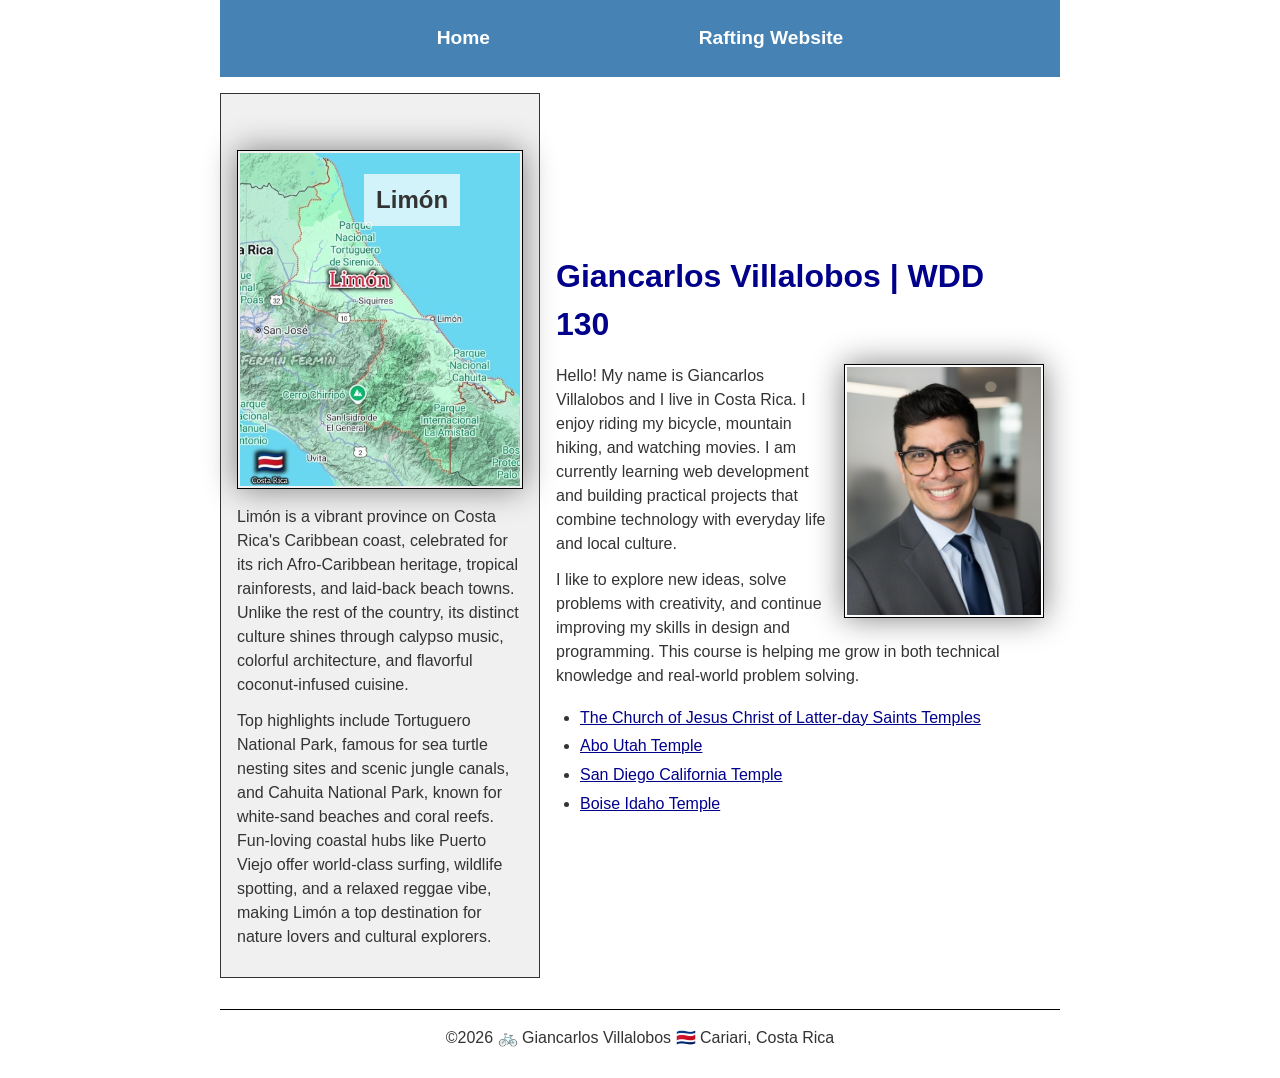
<file: index.html>
<!DOCTYPE html>
<html lang="en">

<head>
    <meta charset="UTF-8">
    <meta name="viewport" content="width=device-width, initial-scale=1.0">
    <meta name="description"
        content="WDD 130 course home page for Giancarlos Villalobos, featuring web development projects and assignments.">
    <meta name="author" content="Giancarlos Villalobos">
    <link rel="stylesheet" href="styles/styles.css">
    <title>Giancarlos Villalobos | WDD 130</title>
</head>

<body>
    <header>
        <nav>
            <a href="#">Home</a>
            <a href="wwr/about.html">Rafting Website</a>
    </header>
    <div class="grid">
        <main>
            <h1>Giancarlos Villalobos | WDD 130</h1>
            <img src="images/profile.jpg" alt="Hello, my name is Giancarlos Villalobos" width="200">
            <p>Hello! My name is Giancarlos Villalobos and I live in Costa Rica. I enjoy riding my bicycle, mountain
                hiking, and watching movies. I am currently learning web development and building practical projects
                that combine technology with everyday life and local culture.</p>
            <p>I like to explore new ideas, solve problems with creativity, and continue improving my skills in design
                and programming. This course is helping me grow in both technical knowledge and real-world problem
                solving.</p>

            <ul>
                <li><a href="https://www.churchofjesuschrist.org/temples/list" target="_blank"
                        rel="noopener noreferrer">The Church of Jesus Christ of Latter-day Saints Temples</a></li>
                <li><a href="https://www.churchofjesuschrist.org/temples/abo-utah-temple" target="_blank"
                        rel="noopener noreferrer">Abo Utah Temple</a></li>
                <li><a href="https://www.churchofjesuschrist.org/temples/san-diego-temple" target="_blank"
                        rel="noopener noreferrer">San Diego California Temple</a></li>
                <li><a href="https://www.churchofjesuschrist.org/temples/boise-idaho-temple" target="_blank"
                        rel="noopener noreferrer">Boise Idaho Temple</a></li>
            </ul>
        </main>

        <aside class="box">
            <h2>Limón</h2>
            <img src="images/limon.jpg" alt="Limón, Costa Rica" width="200">
            <p>Limón is a vibrant province on Costa Rica's Caribbean coast, celebrated for its rich Afro-Caribbean
                heritage, tropical rainforests, and laid-back beach towns. Unlike the rest of the country, its distinct
                culture shines through calypso music, colorful architecture, and flavorful coconut-infused cuisine.</p>
            <p>Top highlights include Tortuguero National Park, famous for sea turtle nesting sites and scenic jungle
                canals, and Cahuita National Park, known for white-sand beaches and coral reefs. Fun-loving coastal hubs
                like Puerto Viejo offer world-class surfing, wildlife spotting, and a relaxed reggae vibe, making Limón
                a top destination for nature lovers and cultural explorers.</p>
        </aside>
    </div>
    <footer>
        <p>©2026 🚲 Giancarlos Villalobos 🇨🇷 Cariari, Costa Rica</p>
    </footer>
</body>

</html>
</file>
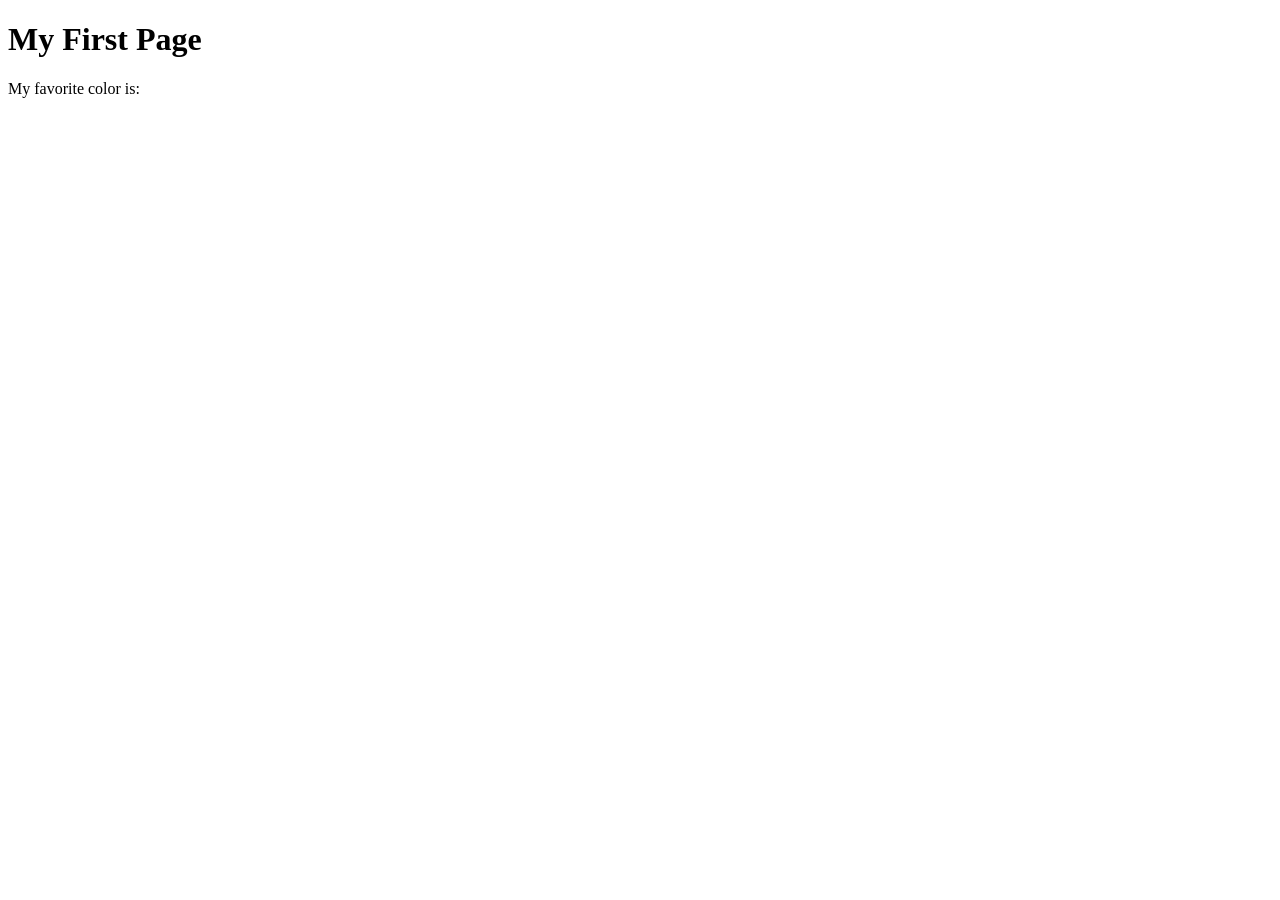
<file: week01/first-page.html>
<!DOCTYPE html>
<html lang="en">
<head>
    <meta charset="UTF-8">
    <meta name="viewport" content="width=device-width, initial-scale=1.0">
    <title>My First Page</title>
</head>
<body>
    <h1>My First Page</h1>
    <p>My favorite color is: </p>
</body>
</html>
</file>
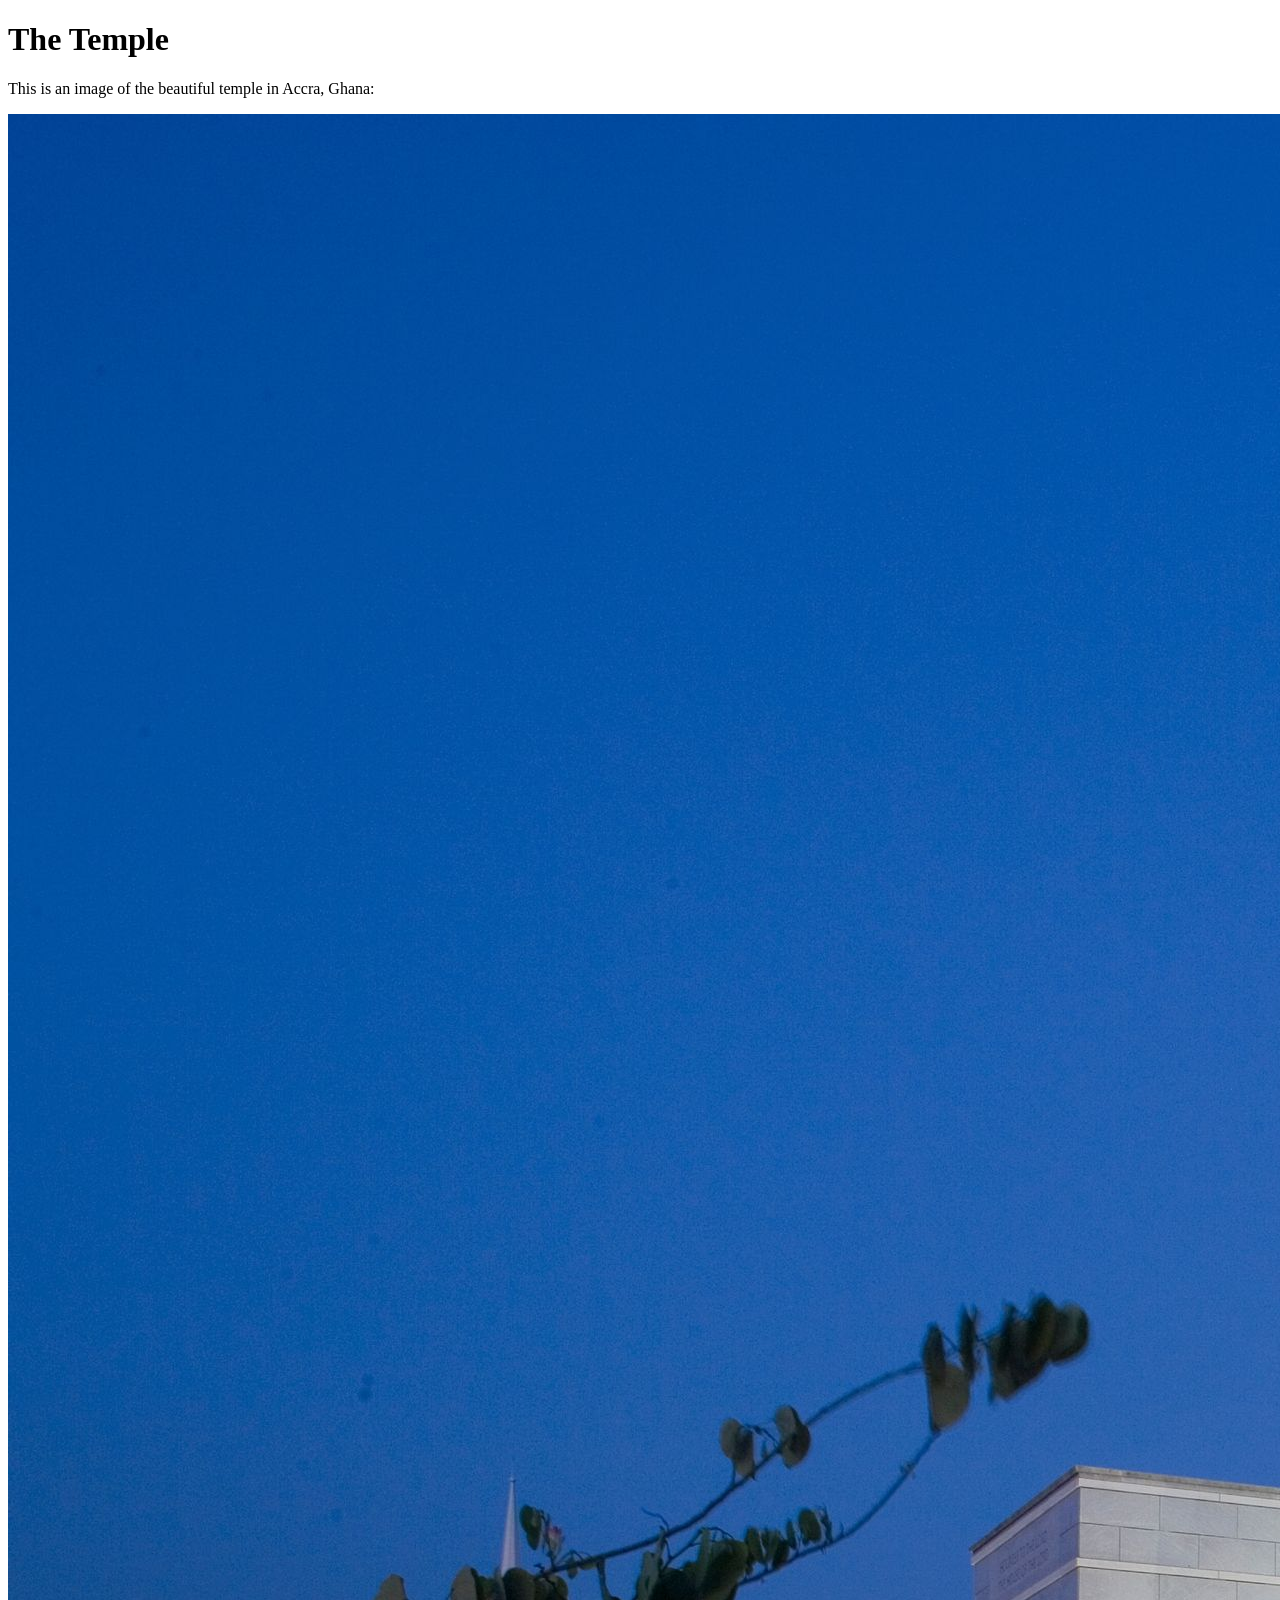
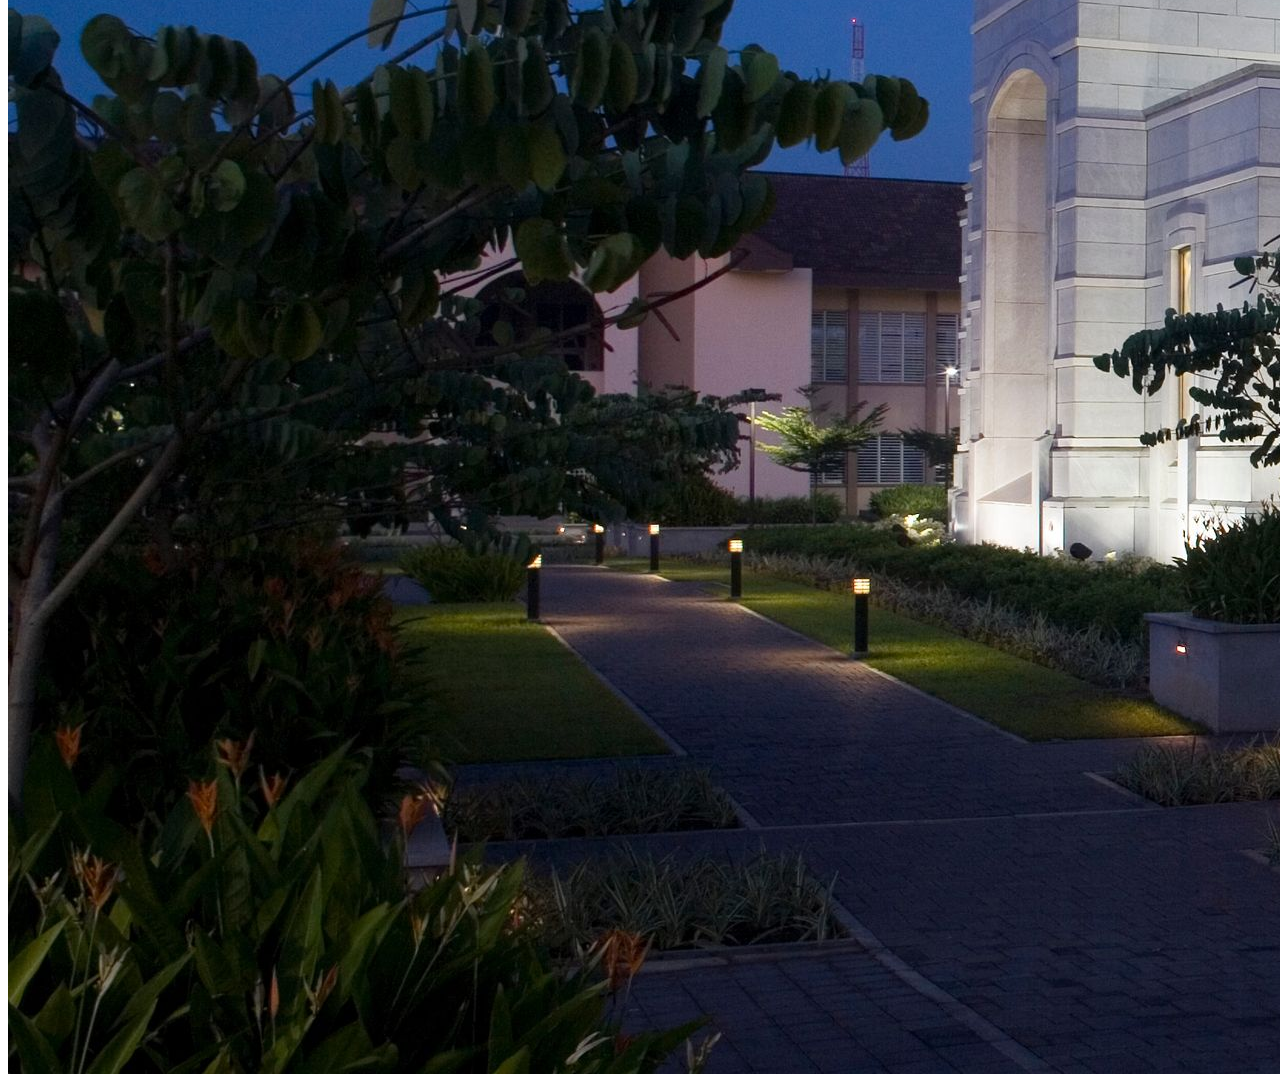
<file: week01/images.html>
<!DOCTYPE html>
<html lang="en">
<head>
    <meta charset="UTF-8">
    <meta name="viewport" content="width=device-width, initial-scale=1.0">
    <title>Temple Image</title>
</head>
<body>
    <h1>The Temple</h1>
    <p>This is an image of the beautiful temple in Accra, Ghana:</p>
    <img src="images/temple-large.jpeg" alt="The Accra Ghana Temple">
    
</body>
</html>
</file>
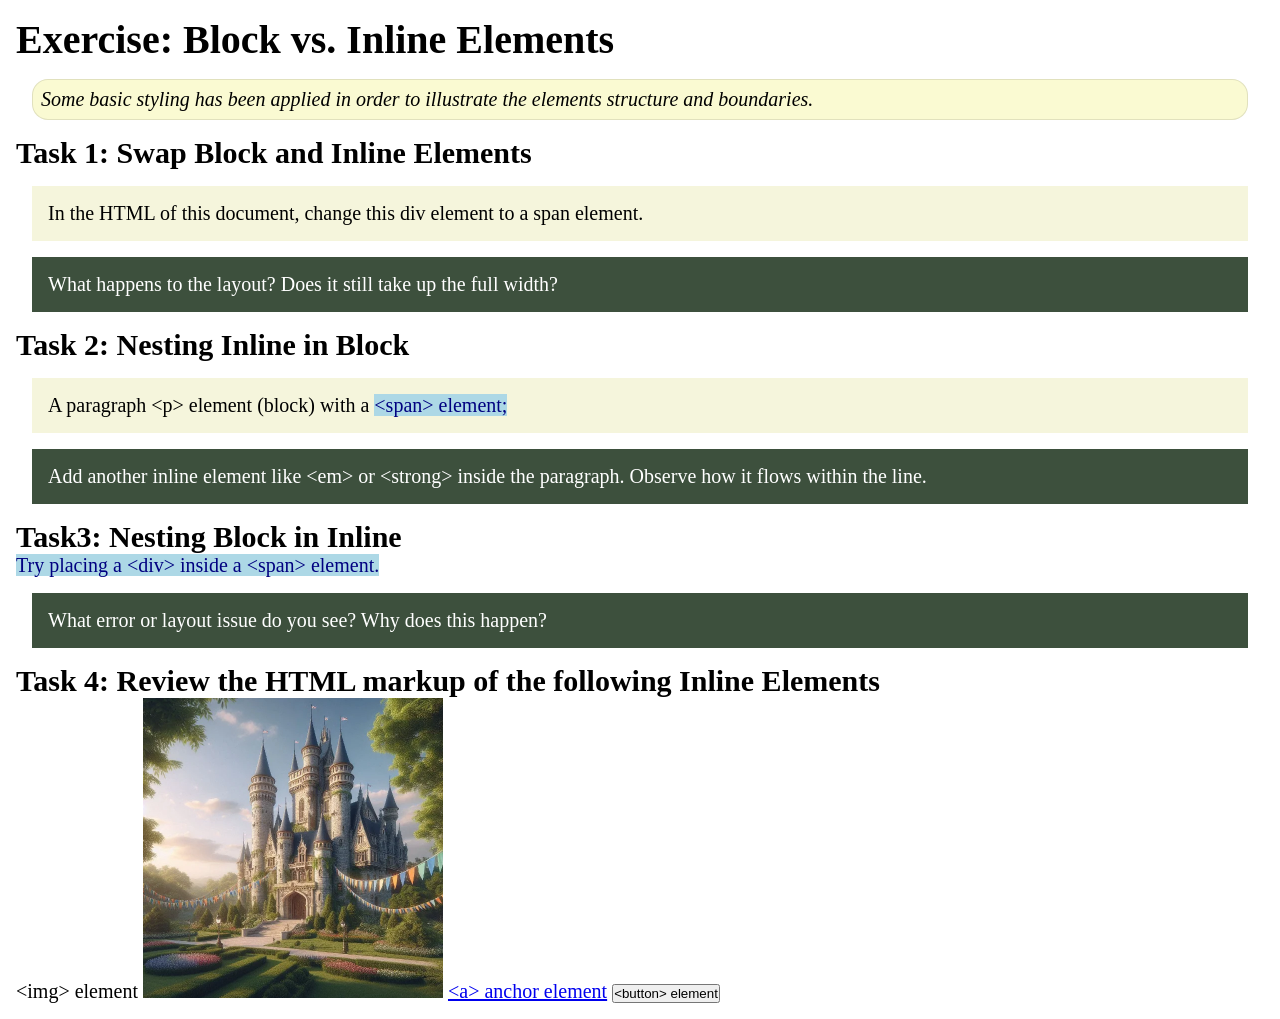
<file: week02/block-vs-inline.html>
<!DOCTYPE html>
<html lang="en">

<head>
    <meta charset="UTF-8">
    <meta name="viewport" content="width=device-width, initial-scale=1.0">
    <title>Exercise: Block vs. Inline Elements</title>
    <link rel="stylesheet" href="styles/block-vs-inline.css">
</head>

<body>
    <main>
        <h1>Exercise: Block vs. Inline Elements</h1>
        <p class="note">Some basic styling has been applied in order to illustrate the elements structure and
            boundaries.</p>

        <h2>Task 1: Swap Block and Inline Elements</h2>
        <div>In the HTML of this document, change this div element to a span element.</div>

        <p class="question">What happens to the layout? Does it still take up the full width?</p>

        <h2>Task 2: Nesting Inline in Block</h2>
        <p>A paragraph &lt;p&gt; element (block) with a <span>&lt;span&gt; element;</span></p>
        <p class="question">Add another inline element like &lt;em&gt; or &lt;strong&gt; inside the paragraph. Observe
            how it flows within the line.</p>

        <h2>Task3: Nesting Block in Inline</h2>
        <span>Try placing a &lt;div&gt; inside a &lt;span&gt; element.</span>
            <p class="question">What error or layout issue do you see? Why does this happen?</p>


            <h2>Task 4: Review the HTML markup of the following Inline Elements</h2>
        &lt;img&gt; element
        <img src="images/castle.webp" alt="placeholder image (images are inline)" width="300" height="300">
        <a href="https://churchofjesuschrist.org">&lt;a&gt; anchor element</a>
        <button type="button">&lt;button&gt; element</button>
    </main>
</body>

</html>
</file>
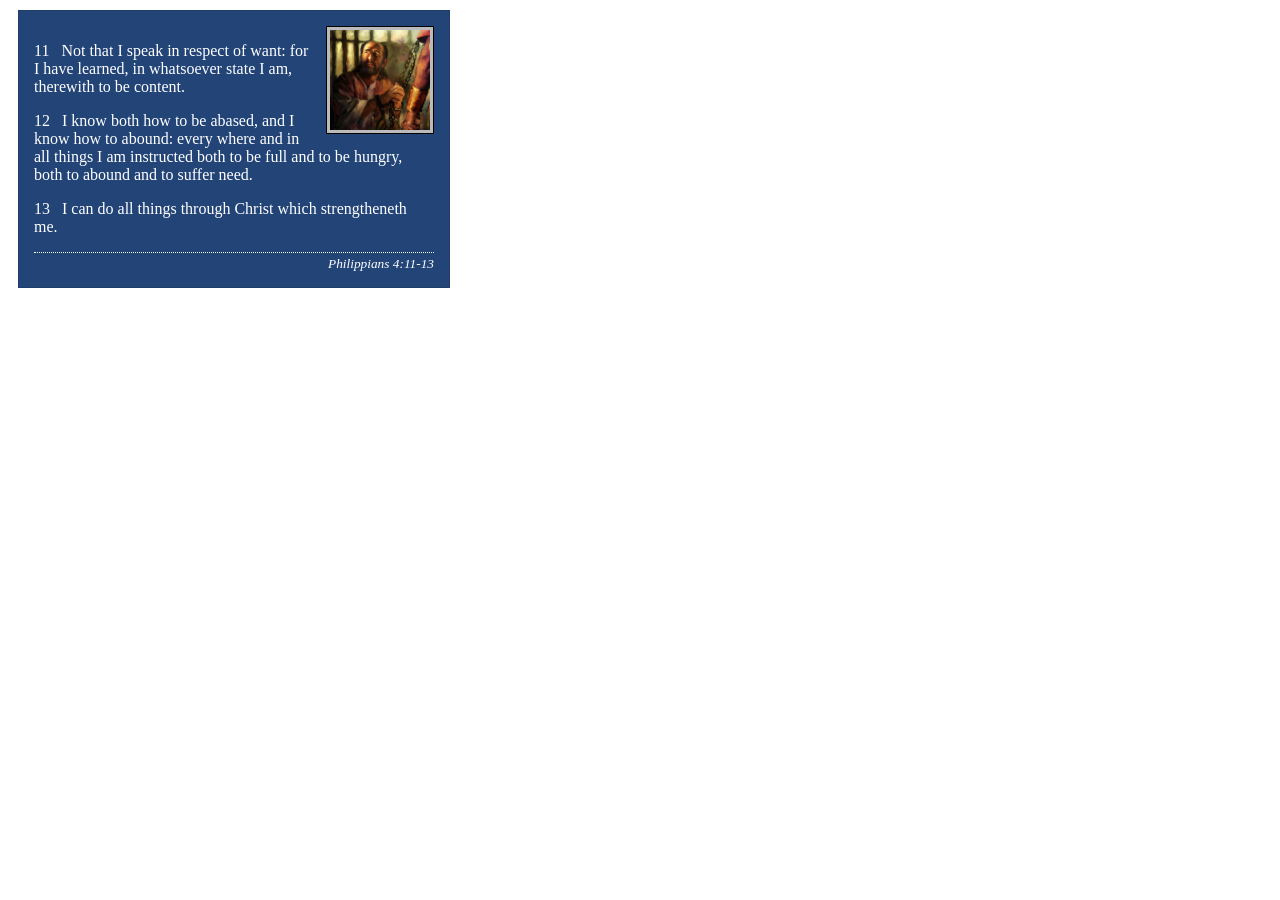
<file: week02/box-model-solution.html>
<!DOCTYPE html>
<html lang="en">
<head>
    <meta charset="UTF-8">
    <meta name="viewport" content="width=device-width, initial-scale=1.0">
    <title>Box Model Activity</title>
    <link rel="stylesheet" href="styles/box-model-solution.css">
</head>
<body>
    <main>
        <div class="callout">
            <img src="images/apostle-paul-imprisoned.webp" alt="Paul the Apostle - Imprisoned in Rome" width="200" height="200">
            <blockquote>
                <p>11 &nbsp; Not that I speak in respect of want: for I have learned, in whatsoever state I am, therewith to be content.</p>
                <p>12 &nbsp; I know both how to be abased, and I know how to abound: every where and in all things I am instructed both to be full and to be hungry, both to abound and to suffer need.</p>
                <p>13 &nbsp; I can do all things through Christ which strengtheneth me.</p>
            </blockquote>
            <cite>Philippians 4:11-13</cite>
        </div>
    </main>
</body>
</html>
</file>
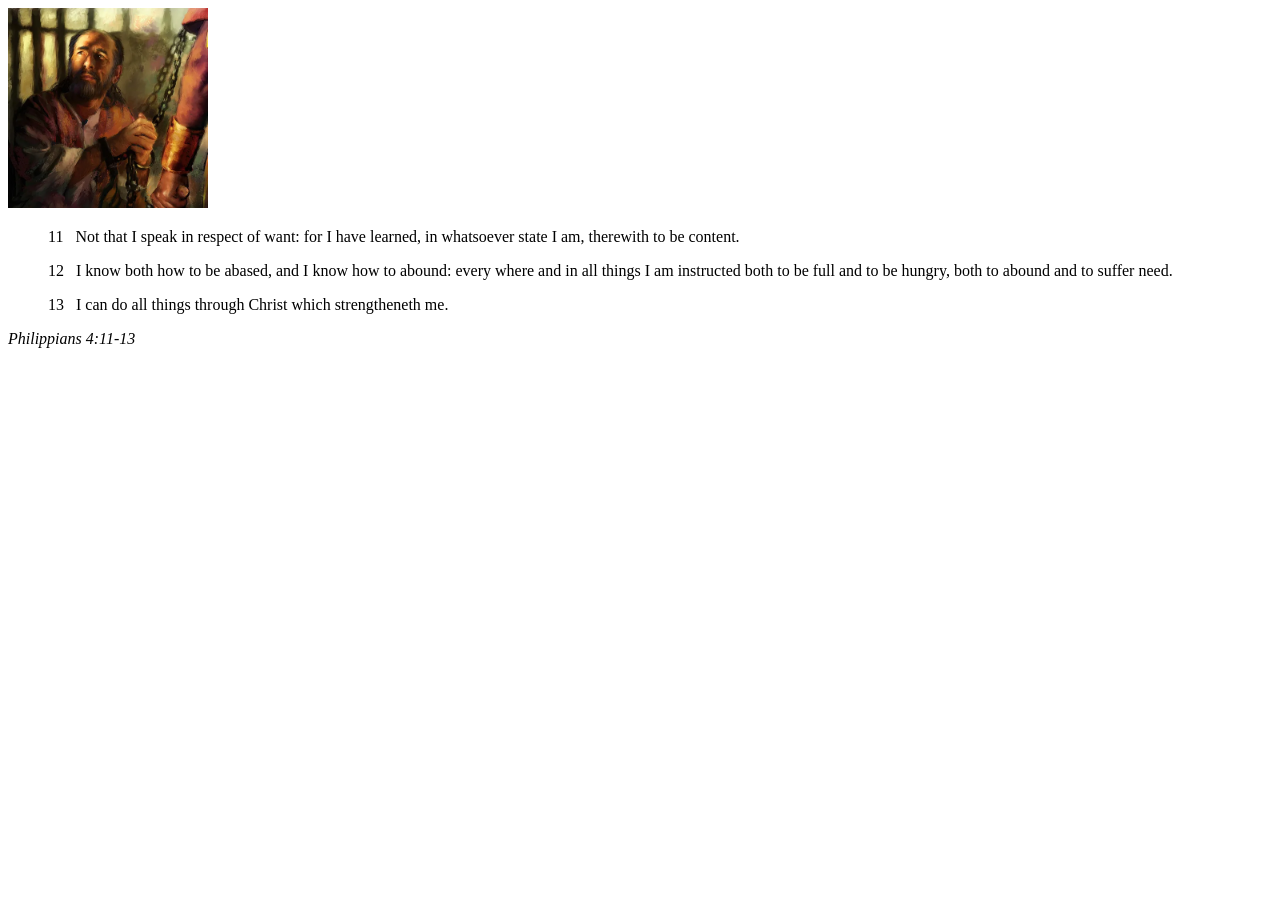
<file: week02/box-model.html>
<!DOCTYPE html>
<html lang="en">
<head>
    <meta charset="UTF-8">
    <meta name="viewport" content="width=device-width, initial-scale=1.0">
    <title>Box Model Activity</title>
</head>
<body>
    <main>
        <div class="callout">
            <img src="images/apostle-paul-imprisoned.webp" alt="Paul the Apostle - Imprisoned in Rome" width="200" height="200">
            <blockquote>
                <p>11 &nbsp; Not that I speak in respect of want: for I have learned, in whatsoever state I am, therewith to be content.</p>
                <p>12 &nbsp; I know both how to be abased, and I know how to abound: every where and in all things I am instructed both to be full and to be hungry, both to abound and to suffer need.</p>
                <p>13 &nbsp; I can do all things through Christ which strengtheneth me.</p>
            </blockquote>
            <cite>Philippians 4:11-13</cite>
        </div>
    </main>
</body>
</html>
</file>
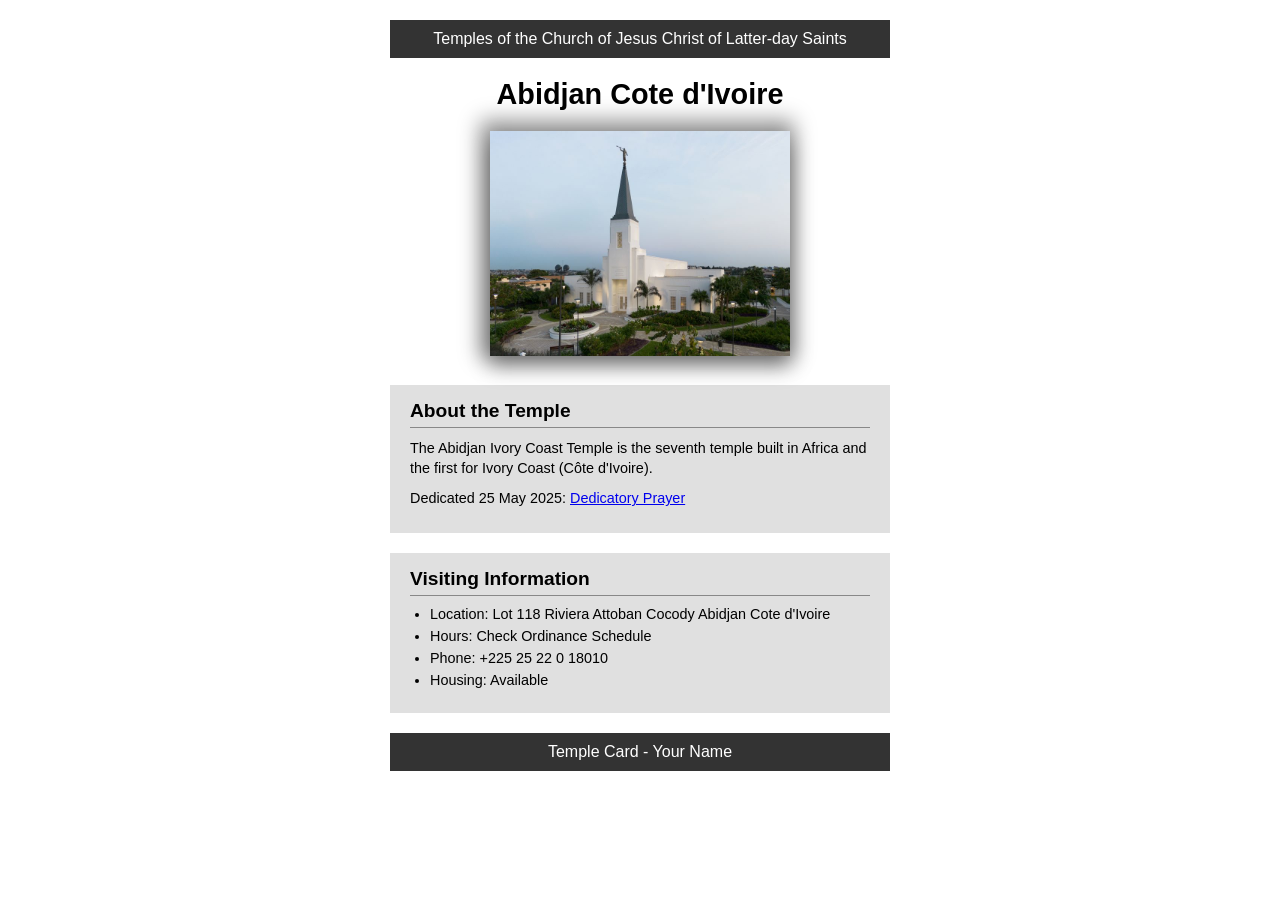
<file: week02/temple.html>
<!DOCTYPE html>
<html lang="en">

<head>
    <meta charset="UTF-8">
    <meta name="viewport" content="width=device-width, initial-scale=1.0">
    <link rel="stylesheet" href="styles/temple.css">
    <title>Temple Card - Abidjan Cote d'Ivoire</title>
</head>

<body>
    <header>
        <p>Temples of the Church of Jesus Christ of Latter-day Saints</p>
    </header>
    <main>
        <h1>Abidjan Cote d'Ivoire</h1>
        <picture>
            <img src="images/abidjan-ivory-coast.jpeg" alt="Abidjan Cote d'Ivoire Temple">
        </picture>
        <section>
            <h2>About the Temple</h2>
            <p>The Abidjan Ivory Coast Temple is the seventh temple built in Africa and the first for Ivory Coast (Côte
                d'Ivoire).</p>
            <p>Dedicated 25 May 2025: <a
                    href="https://www.churchofjesuschrist.org/temples/dedicatory-prayer/abidjan-ivory-coast-temple/2025-05-25?lang=eng"
                    target="_blank" rel="noopener noreferrer">Dedicatory Prayer</a></p>
        </section>
        <section>
            <h2>Visiting Information</h2>
            <ul>
                <li>Location: Lot 118 Riviera Attoban Cocody Abidjan Cote d'Ivoire</li>
                <li>Hours: Check Ordinance Schedule</li>
                <li>Phone: +225 25 22 0 18010</li>
                <li>Housing: Available</li>
            </ul>
        </section>
    </main>
    <footer>
        <p>Temple Card - Your Name</p>
    </footer>
</body>

</html>
</file>
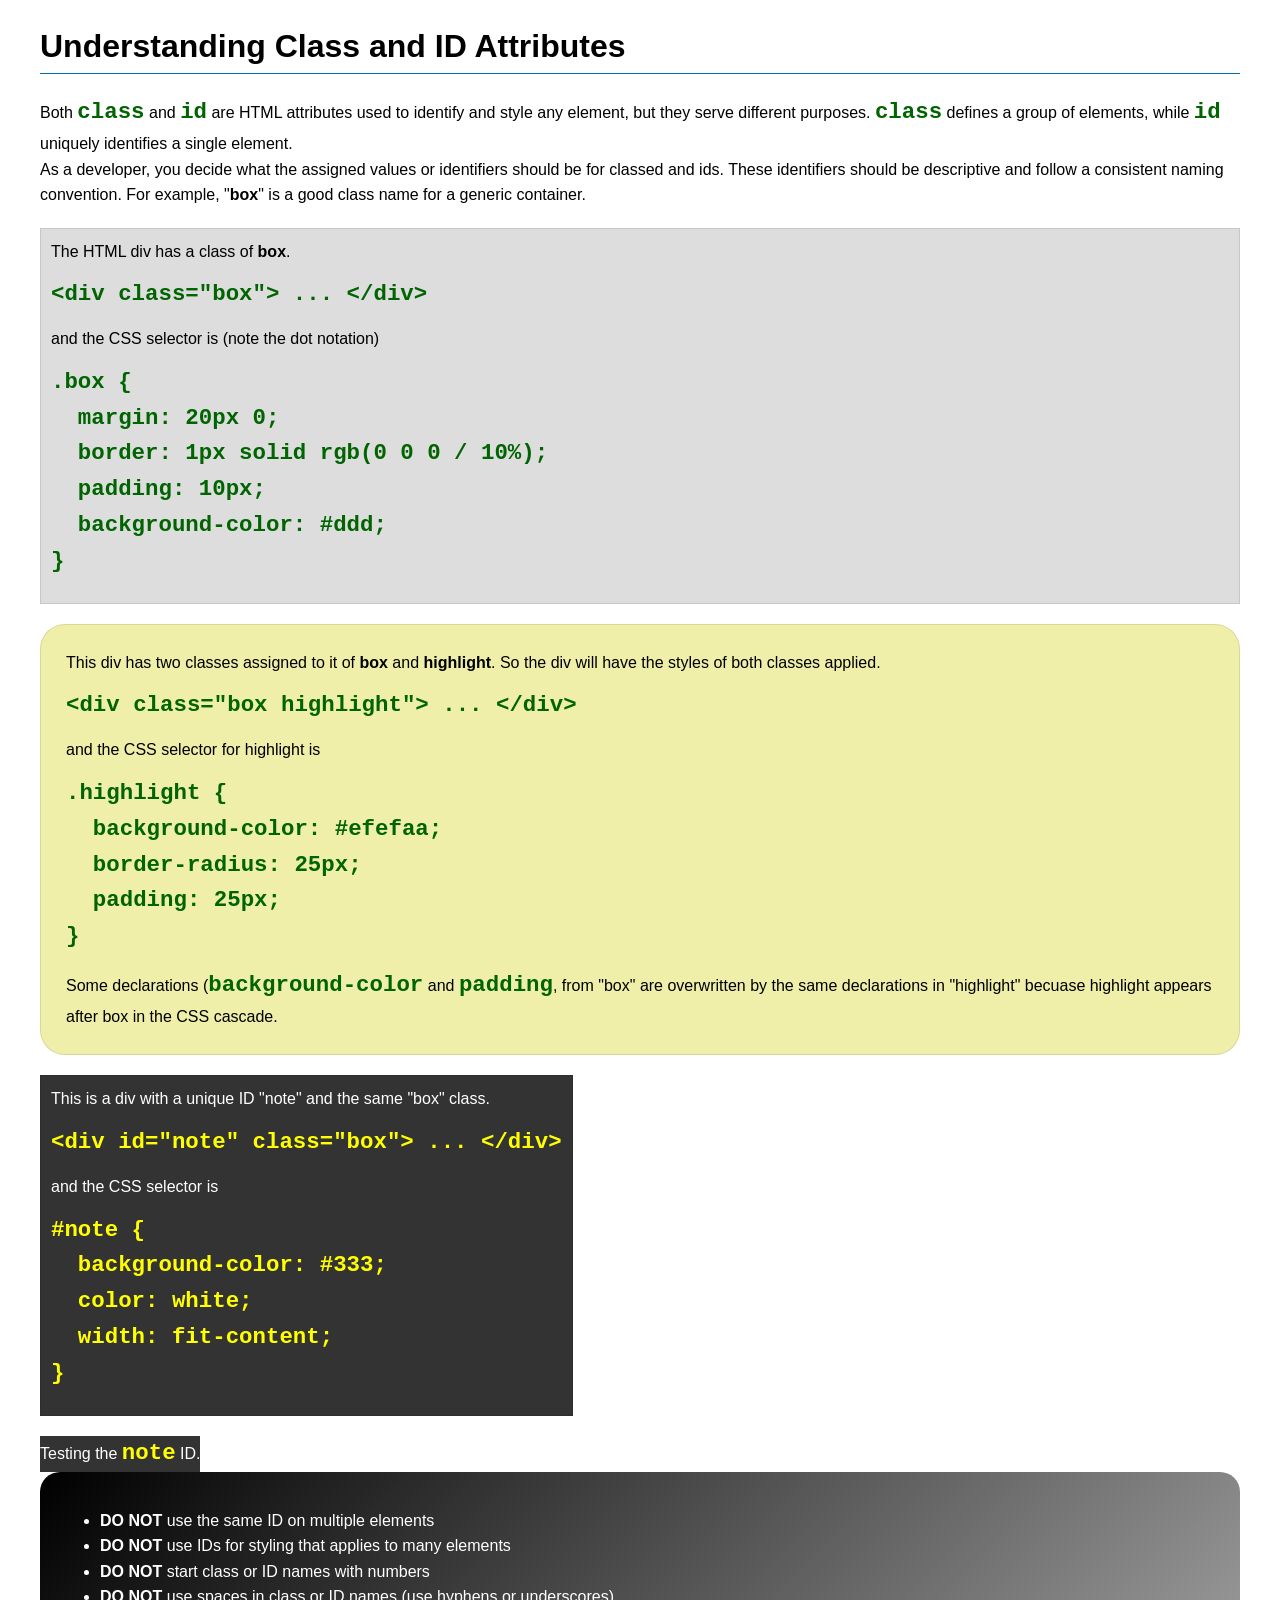
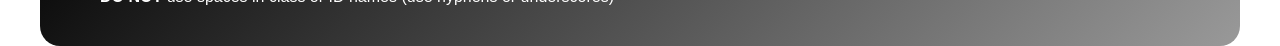
<file: week03/class-and-id.html>
<!DOCTYPE html>
<html lang="en">

<head>
    <meta charset="UTF-8">
    <meta name="viewport" content="width=device-width, initial-scale=1.0">
    <title>Class vs ID Attributes</title>
    <link rel="stylesheet" href="styles/class-and-id.css">
</head>

<body>
    <h1>Understanding Class and ID Attributes</h1>
    <p>Both <code>class</code> and <code>id</code> are HTML attributes used to identify and style any element, but they
        serve different purposes. <code>class</code> defines a group of elements, while <code>id</code> uniquely
        identifies a single element.</p>
    <p>As a developer, you decide what the assigned values or identifiers should be for classed and ids. These
        identifiers should be
        descriptive and follow a consistent naming convention. For example, "<strong>box</strong>" is a good class name
        for a generic container.</p>
    <div class="box">
        <p>The HTML div has a class of <strong>box</strong>.</p>
        <pre><code class="html">&lt;div class="box"&gt; ... &lt;/div&gt;</code></pre>
        and the CSS selector is (note the dot notation)
        <pre><code class="css">.box {
  margin: 20px 0;
  border: 1px solid rgb(0 0 0 / 10%);
  padding: 10px;
  background-color: #ddd; 
}</code></pre>
    </div>

    <div class="box highlight">
        <p>This div has two classes assigned to it of <strong>box</strong> and <strong>highlight</strong>. So the div
            will have the styles of both classes applied.</p>
        <pre><code class="html">&lt;div class="box highlight"&gt; ... &lt;/div&gt;</code></pre>
        and the CSS selector for highlight is
        <pre><code class="css">.highlight {
  background-color: #efefaa;
  border-radius: 25px;
  padding: 25px;
}</code></pre>
<p>Some declarations (<code>background-color</code> and <code>padding</code>, from "box" are overwritten by the same declarations in "highlight" becuase highlight appears after box in the CSS cascade.</p>
    </div>

    <div id="note" class="box">
        <p>This is a div with a unique ID "note" and the same "box" class.</p>
        <pre><code class="html">&lt;div id="note" class="box"&gt; ... &lt;/div&gt;</code></pre>
        and the CSS selector is
        <pre><code class="css">#note {
  background-color: #333;
  color: white;
  width: fit-content;
}</code></pre>
    </div>

    <div id="note">
        <p>Testing the <code>note</code> ID.</p>
    </div>

    <section id="best-practice">
        <ul>
            <li><strong>DO NOT</strong> use the same ID on multiple elements</li>
            <li><strong>DO NOT</strong> use IDs for styling that applies to many elements</li>
            <li><strong>DO NOT</strong> start class or ID names with numbers</li>
            <li><strong>DO NOT</strong> use spaces in class or ID names (use hyphens or underscores)</li>
        </ul>
    </section>




</body>

</html>
</file>
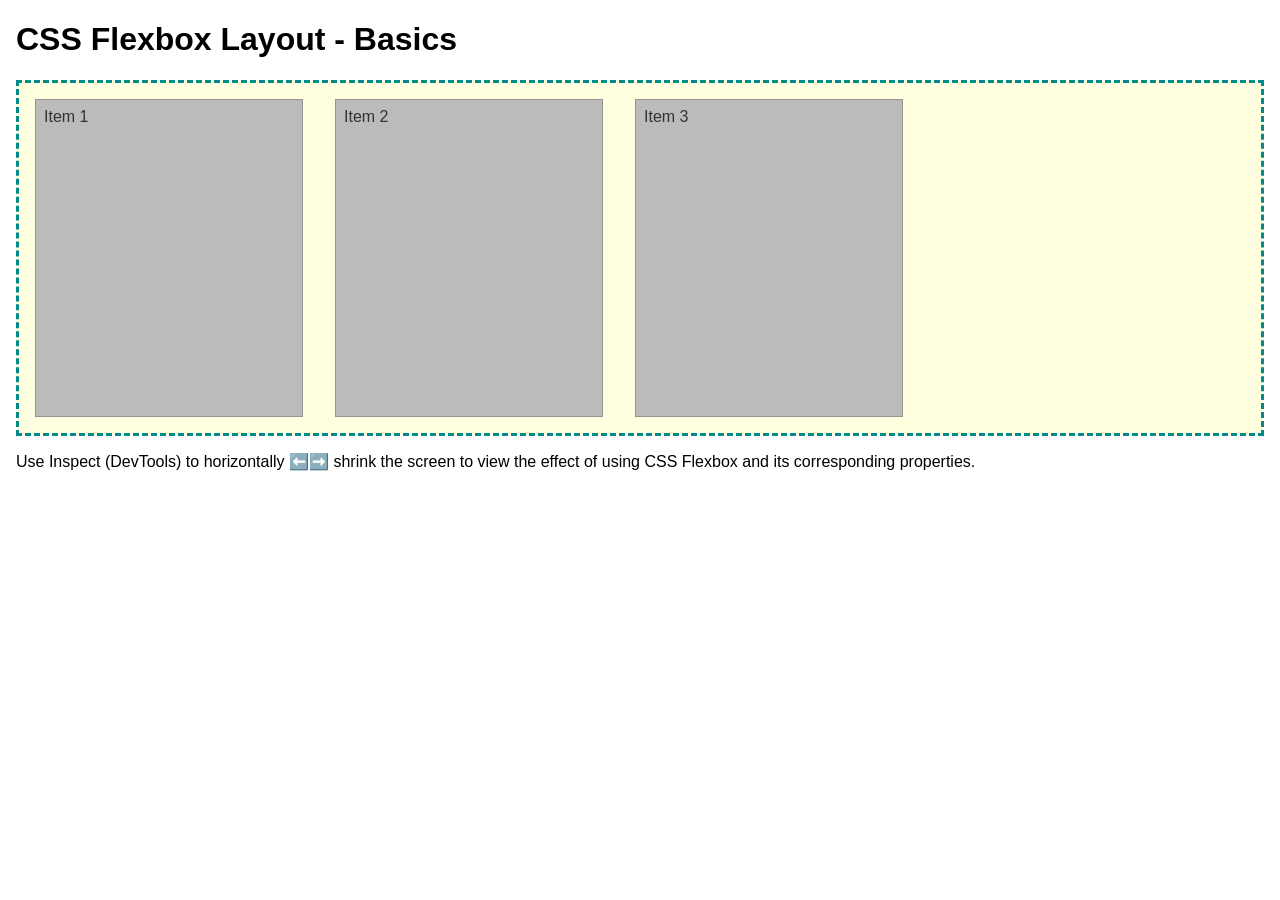
<file: week04/flexbox-layout.html>
<!DOCTYPE html>
<html lang="en">
<head>
    <meta charset="UTF-8">
    <meta name="viewport" content="width=device-width, initial-scale=1.0">
    <title>CSS Flexbox Layout - Basics</title>
    <link rel="stylesheet" href="styles/flexbox.css">
</head>
<body>
    <main>
        <h1>CSS Flexbox Layout - Basics</h1>
        <div class="flex-container">
            <div class="flex-item item1">Item 1</div>
            <div class="flex-item item2">Item 2</div>
            <div class="flex-item item3">Item 3</div>
        </div>
        <p>Use Inspect (DevTools) to horizontally ⬅️➡️ shrink the screen to view the effect of using CSS Flexbox and its corresponding properties.</p>
    </main>
</body>
</html>
</file>
<file: styles/styles.css>
* {
    margin: 0;
    padding: 0;
    box-sizing: border-box;
}

header, footer {
  max-width: 840px;
  margin: 0 auto;
}

body {
    font-family: Arial, sans-serif;
    line-height: 1.5;
    color: #333;
}

nav {
  background-color: steelblue;
  padding: 1rem;
  display: flex;
  justify-content: space-evenly;
  align-items: center;
}

nav a {
  display: block;
  padding: 0.5rem;
  text-decoration: none;
  font-size: 1.2rem;
  font-weight: 700;
  color: #fff;
}

.grid {
  display: grid;
  align-items: center;
}
    
main {
  grid-column: 2/3;
  margin: 1rem;
}
    
aside {
  width: 20rem;
  position: relative;
  grid-column: 1/2;
  grid-row: 1/2;
}

main img {
    width: 200px;
    height: auto;
    border: 1px solid black;
    padding: 2px;
    box-shadow: 0 0 30px gray;
    float: right;
    margin: 0 0 1rem 1rem;
}

h1 {
    color: darkblue;
    margin-bottom: 1rem;
}

img {
    width: 150px;
    height: auto;
    border: 1px solid black;
    padding: 2px;
    box-shadow: 0 0 30px gray;
}

p {
    padding: 0;
    margin-bottom: 0.75rem;
}

ul {
    margin: 1rem 0 0 1.5rem;
    line-height: 1.8;
}

ul a {
    color: darkblue;
}

/* Class Selectors */

.box {
    margin: 1rem auto;
    border: 1px solid #333;
    padding: 1rem;
    background-color: #f0f0f0;
    color: #333;
}

aside h2 {
    position: absolute;
    top: 80px;
    left: 45%;
    background-color: rgba(255, 255, 255, 0.7);
    padding: 0.5rem 0.75rem;
}

aside img {
    width: 100%;
    max-width: 400px;
    height: auto;
    display: block;
    margin: 2.5rem auto 1rem;
}

footer {
    margin-top: 15px;
    border-top: 1px solid black;
    text-align: center;
    padding: 1rem;
}
 .grid {
    max-width: 840px;
    margin: 0 auto;
}
</file>
<file: week02/styles/block-vs-inline.css>
* {
    margin: 0;
    padding: 0;
}

body {
    font-size: 20px;
    margin: 1rem;
}

p,
div {
    background-color: beige;
    margin: 1rem;
    padding: 1rem;
}

span {
    color: navy;
    background-color: lightblue;
}

code {
    margin: 0;
    padding: 0;
    color: green;
    font-size: 1.2rem;
}

.note {
    font-style: italic;
    background-color: lightgoldenrodyellow;
    border-radius: 1rem;
    border: 1px solid rgb(0 0 0 / 10%);
    margin: 1rem;
    padding: .5rem;
}

.question {
    background-color: #3d503d;
    color: #fff;
}
</file>
<file: week02/styles/box-model-solution.css>
.callout {
    max-width: 400px;
    margin: 10px;
    border: 1px solid rgba(0, 0, 0, .1);
    padding: 15px;
    background-color: #247;
    color: #fff;
}

.callout img {
    float: right;
    margin: 0 0 10px 15px;
    border: 1px solid #000;
    padding: 3px;
    background-color: #bbb;
    width: 100px;
    height: auto;

}

blockquote {
    margin: 0;
}

cite {
    display: block;
    border-top: 1px dotted #fff;
    padding-top: 3px;
    text-align: right;
    font-size: smaller;
}
</file>
<file: week02/styles/temple.css>
body {
    font-family: Arial, sans-serif;
    max-width: 500px;
    margin: 20px auto;
    padding: 0 10px;
}

header,
footer {
    background-color: #333;
    color: #fff;
    text-align: center;
    padding: 10px;
}

header p,
footer p {
    margin: 0;
}

main {
    text-align: center;
}

h1 {
    font-size: 1.8rem;
    margin: 20px 0;
}

picture {
    display: inline-block;
    box-shadow: 0 10px 20px rgba(0, 0, 0, 0.4);
    margin-bottom: 25px;
}

img {
    display: block;
    width: 100%;
    max-width: 300px;
    height: auto;
    box-shadow: -3px -4px 20px 7px #00000066;
}

section {
    background-color: #e0e0e0;
    text-align: left;
    padding: 15px 20px;
    margin-bottom: 20px;
}

h2 {
    font-size: 1.2rem;
    margin-top: 0;
    margin-bottom: 8px;
    border-bottom: 1px solid #888;
    padding-bottom: 5px;
}

section p {
    font-size: 0.9rem;
    line-height: 1.4;
    margin: 10px 0;
}

ul {
    margin: 10px 0;
    padding-left: 20px;
    font-size: 0.9rem;
}

li {
    margin-bottom: 6px;
}

a {
    color: #0000ee;
}
</file>
<file: week03/styles/class-and-id.css>
body {
    font-family: Arial, sans-serif;
    line-height: 1.6;
    margin: 0;
    padding: 0 40px;
}

h1 {
    border-bottom: 1px solid rgb(0 110 182);
    padding-bottom: 0;
}



p {
    margin: 0;
}

code {
    color: darkgreen;
    font-weight: 700;
    font-size: 1.4rem;
}

/* Class examples - can be reused */

.box {
    margin: 20px 0;
    border: 1px solid rgb(0 0 0 / 10%);
    padding: 10px;
    background-color: #ddd; /* this is shorthand for #dddddd */
}

.highlight {
    background-color: #efefaa;
    border-radius: 25px;
    padding: 25px;
}

/* ID examples - should be unique */

#note {
    background-color: #333;
    color: white;
    width: fit-content;
}

#note code {
    color: yellow;
}

#best-practice {
    background: linear-gradient(135deg, #000 0%, #999 100%);
    color: white;
    border-radius: 20px;
    padding: 20px
}
</file>
<file: week04/styles/flexbox.css>
body {
    font-family: Helvetica, Arial, sans-serif;
    margin: 1rem;
}

.flex-container {
    border: 3px dashed darkcyan;
    background-color: lightyellow;
    display: flex;
    flex-wrap: wrap;
}

.flex-item {
    width: 250px;
    margin: 1rem;
    border: 1px solid rgb(0 0 0 / 20%);
    padding: 0.5rem;
    background-color: #bbb;
    color: #333;
}

.item1 {
    min-height: 100px;
}

.item2 {
    min-height: 200px;
}

.item3 {
    min-height: 300px;
}
</file>
